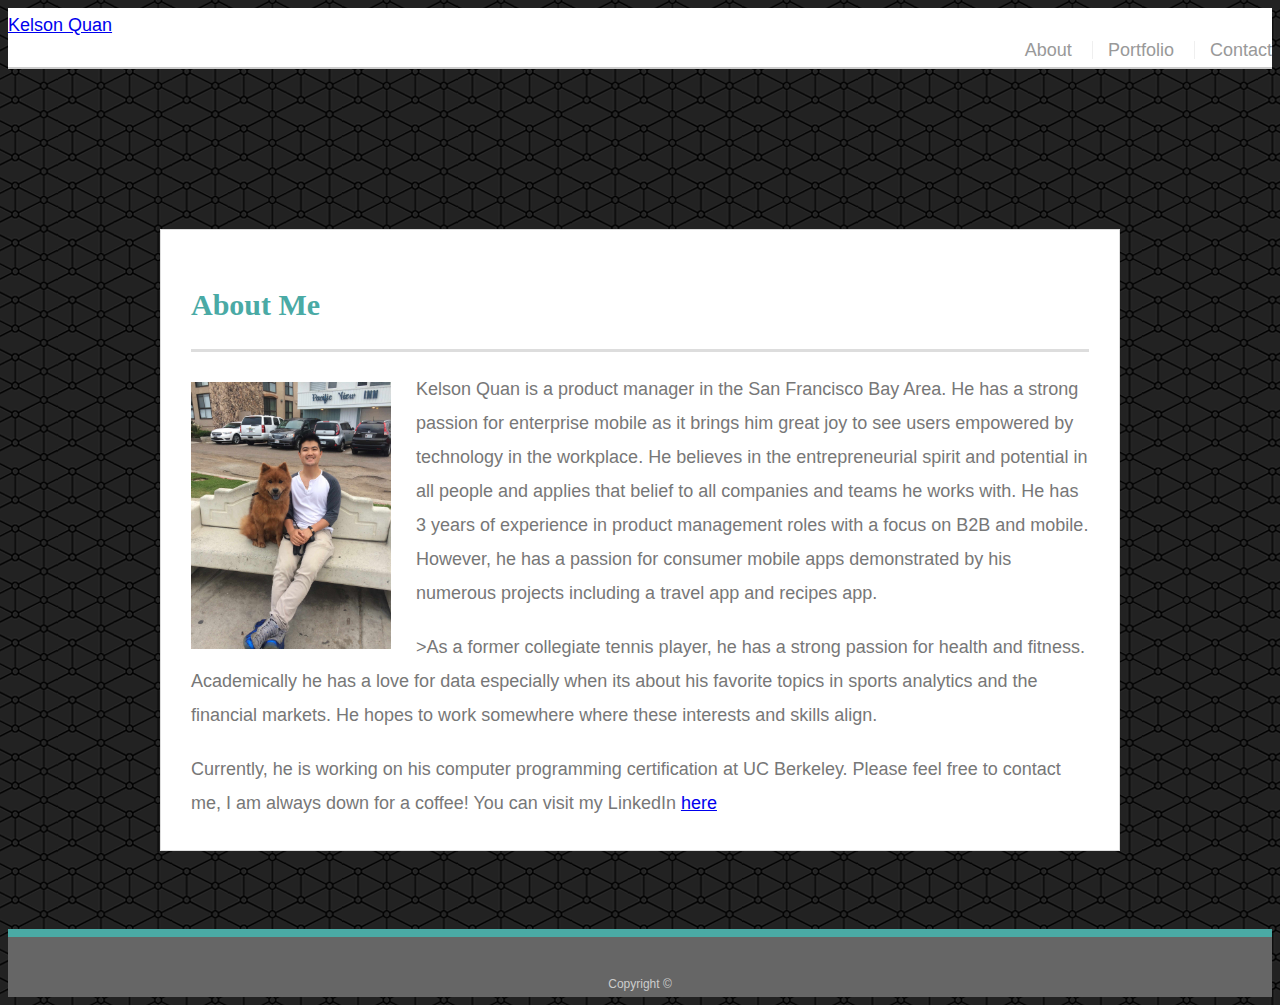
<file: index.html>
<!doctype html>
<html lang="en-us">

<head>
  <meta charset="UTF-8">
  <meta name="viewport" content="width=device-width, initial-scale=1, shrink-to-fit=no">
  <title>About | Your Name</title>
  <link rel="stylesheet" href="https://stackpath.bootstrapcdn.com/bootstrap/4.1.3/css/bootstrap.min.css" integrity="sha384-MCw98/SFnGE8fJT3GXwEOngsV7Zt27NXFoaoApmYm81iuXoPkFOJwJ8ERdknLPMO" crossorigin="anonymous">
  <link rel="stylesheet" type="text/css" href="assets/css/style.css">
</head>

<body>

  <header id="masthead">
    <div class="navbar sticky-top navbar-dark bg-dark">
      <a href="index.html" class="navbar-brand">Kelson Quan</a>
      <nav class="float-md-left">
        <a href="index.html">About</a>
        <a href="portfolio.html">Portfolio</a>
        <a href="contact.html">Contact</a>
      </nav>
    </div>
  </header>

 
  <div id="main-container" class="container">
    
    <section class="main-section">
      <h1 class="col-lg-12">About Me</h1>
      
      <img src="assets/images/IMG_1450.jpg" class="auth-image" alt="Your Name">

      <p>Kelson Quan is a product manager in the San Francisco Bay Area. He has a strong passion for enterprise mobile as it brings him great joy to see users empowered by technology in the workplace. He believes in the entrepreneurial spirit and potential in all people and applies that belief to all companies and teams he works with. He has 3 years of experience in product management roles with a focus on B2B and mobile. However, he has a passion for consumer mobile apps demonstrated by his numerous projects including a travel app and recipes app.</p>

      <p>>As a former collegiate tennis player, he has a strong passion for health and fitness. Academically he has a love for data especially when its about his favorite topics in sports analytics and the financial markets. He hopes to work somewhere where these interests and skills align.</p>

      <p>Currently, he is working on his computer programming certification at UC Berkeley. Please feel free to contact me, I am always down for a coffee! You can visit my 
          LinkedIn <a href="www.linkedin.com/in/kelsonquan/">here</a></p>
      

    </section>

  </div>

  <footer>
    <div class="container">
      Copyright &copy; 
    </div>
  </footer>

  <script src="https://code.jquery.com/jquery-3.3.1.slim.min.js" integrity="sha384-q8i/X+965DzO0rT7abK41JStQIAqVgRVzpbzo5smXKp4YfRvH+8abtTE1Pi6jizo" crossorigin="anonymous"></script>
    <script src="https://cdnjs.cloudflare.com/ajax/libs/popper.js/1.14.3/umd/popper.min.js" integrity="sha384-ZMP7rVo3mIykV+2+9J3UJ46jBk0WLaUAdn689aCwoqbBJiSnjAK/l8WvCWPIPm49" crossorigin="anonymous"></script>
    <script src="https://stackpath.bootstrapcdn.com/bootstrap/4.1.3/js/bootstrap.min.js" integrity="sha384-ChfqqxuZUCnJSK3+MXmPNIyE6ZbWh2IMqE241rYiqJxyMiZ6OW/JmZQ5stwEULTy" crossorigin="anonymous"></script>

  </body>

</html>
</file>
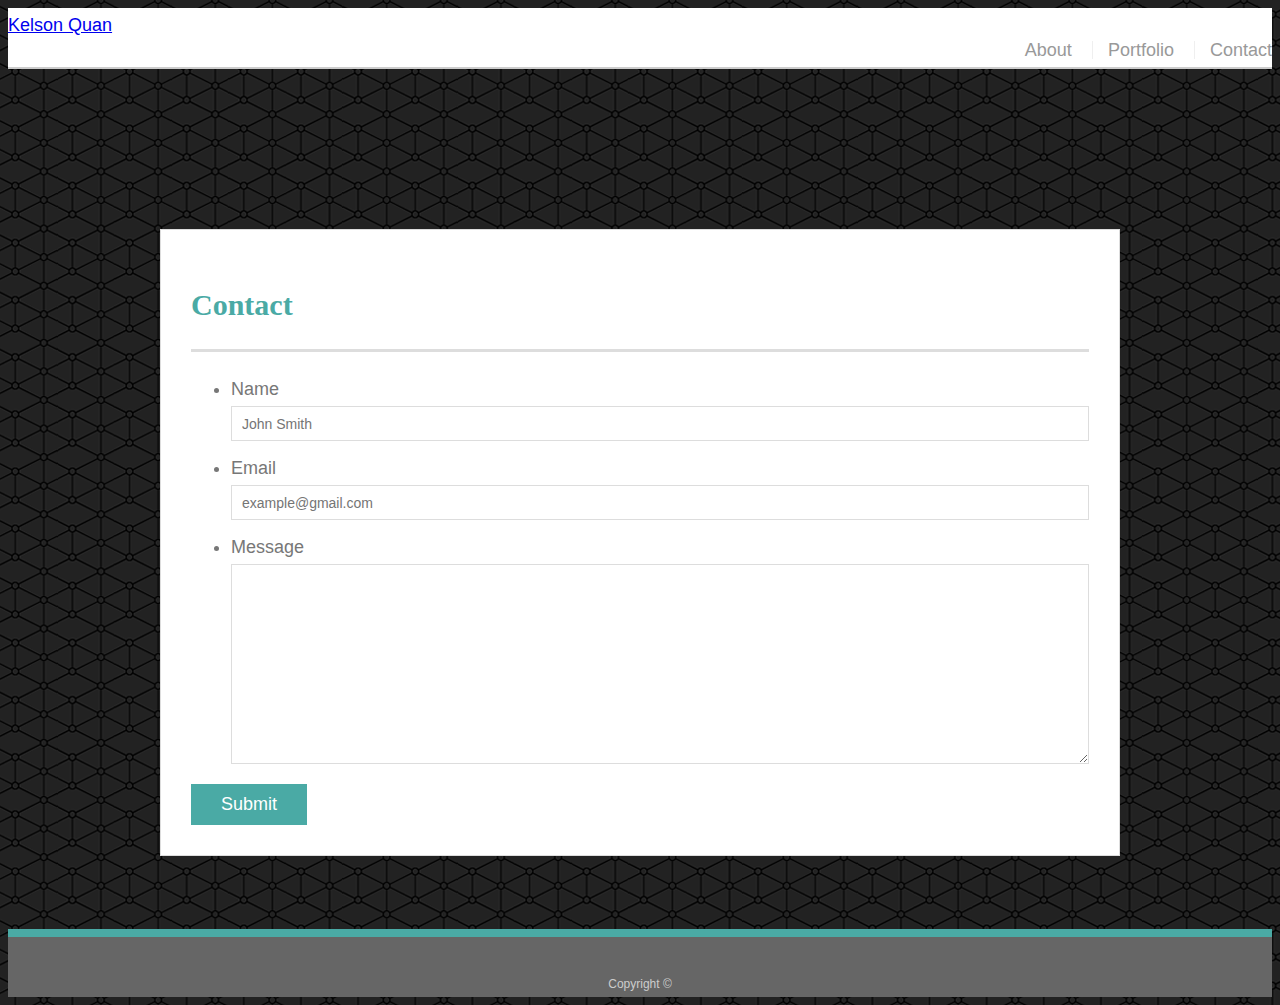
<file: contact.html>
<!doctype html>
<html lang="en-us">

  <head>
    <meta charset="UTF-8">
    <meta name="viewport" content="width=device-width, initial-scale=1, shrink-to-fit=no">
    <title>About | Your Name</title>
    <link rel="stylesheet" href="https://stackpath.bootstrapcdn.com/bootstrap/4.1.3/css/bootstrap.min.css" integrity="sha384-MCw98/SFnGE8fJT3GXwEOngsV7Zt27NXFoaoApmYm81iuXoPkFOJwJ8ERdknLPMO" crossorigin="anonymous">
    <link rel="stylesheet" type="text/css" href="assets/css/style.css">
  </head>
  
  <body>
  
    <header id="masthead">
      <div class="navbar sticky-top navbar-dark bg-dark">
        <a href="index.html" class="navbar-brand">Kelson Quan</a>
        <nav class="float-md-left">
          <a href="index.html">About</a>
          <a href="portfolio.html">Portfolio</a>
          <a href="contact.html">Contact</a>
        </nav>
      </div>
    </header>

  <div id="main-container" class="container">
    <section class="main-section">
      <h1>Contact</h1>

      <form id="contact-form">
        <ul>
          <li>
            <label for="name">Name</label>
            <input type="text" id="name" name="name" placeholder="John Smith" required="required">
          </li>
          <li>
            <label for="email">Email</label>
            <input type="email" id="email" name="email" placeholder="example@gmail.com" required="required">
          </li>
          <li>
            <label for="message">Message</label>
            <textarea id="message" name="message" required="required"></textarea>
          </li>
        </ul>
        <input type="submit">
      </form>

    </section>

  </div>

  <footer>
    <div class="container">
      Copyright &copy; 
    </div>
  </footer>
</body>

</html>
</file>
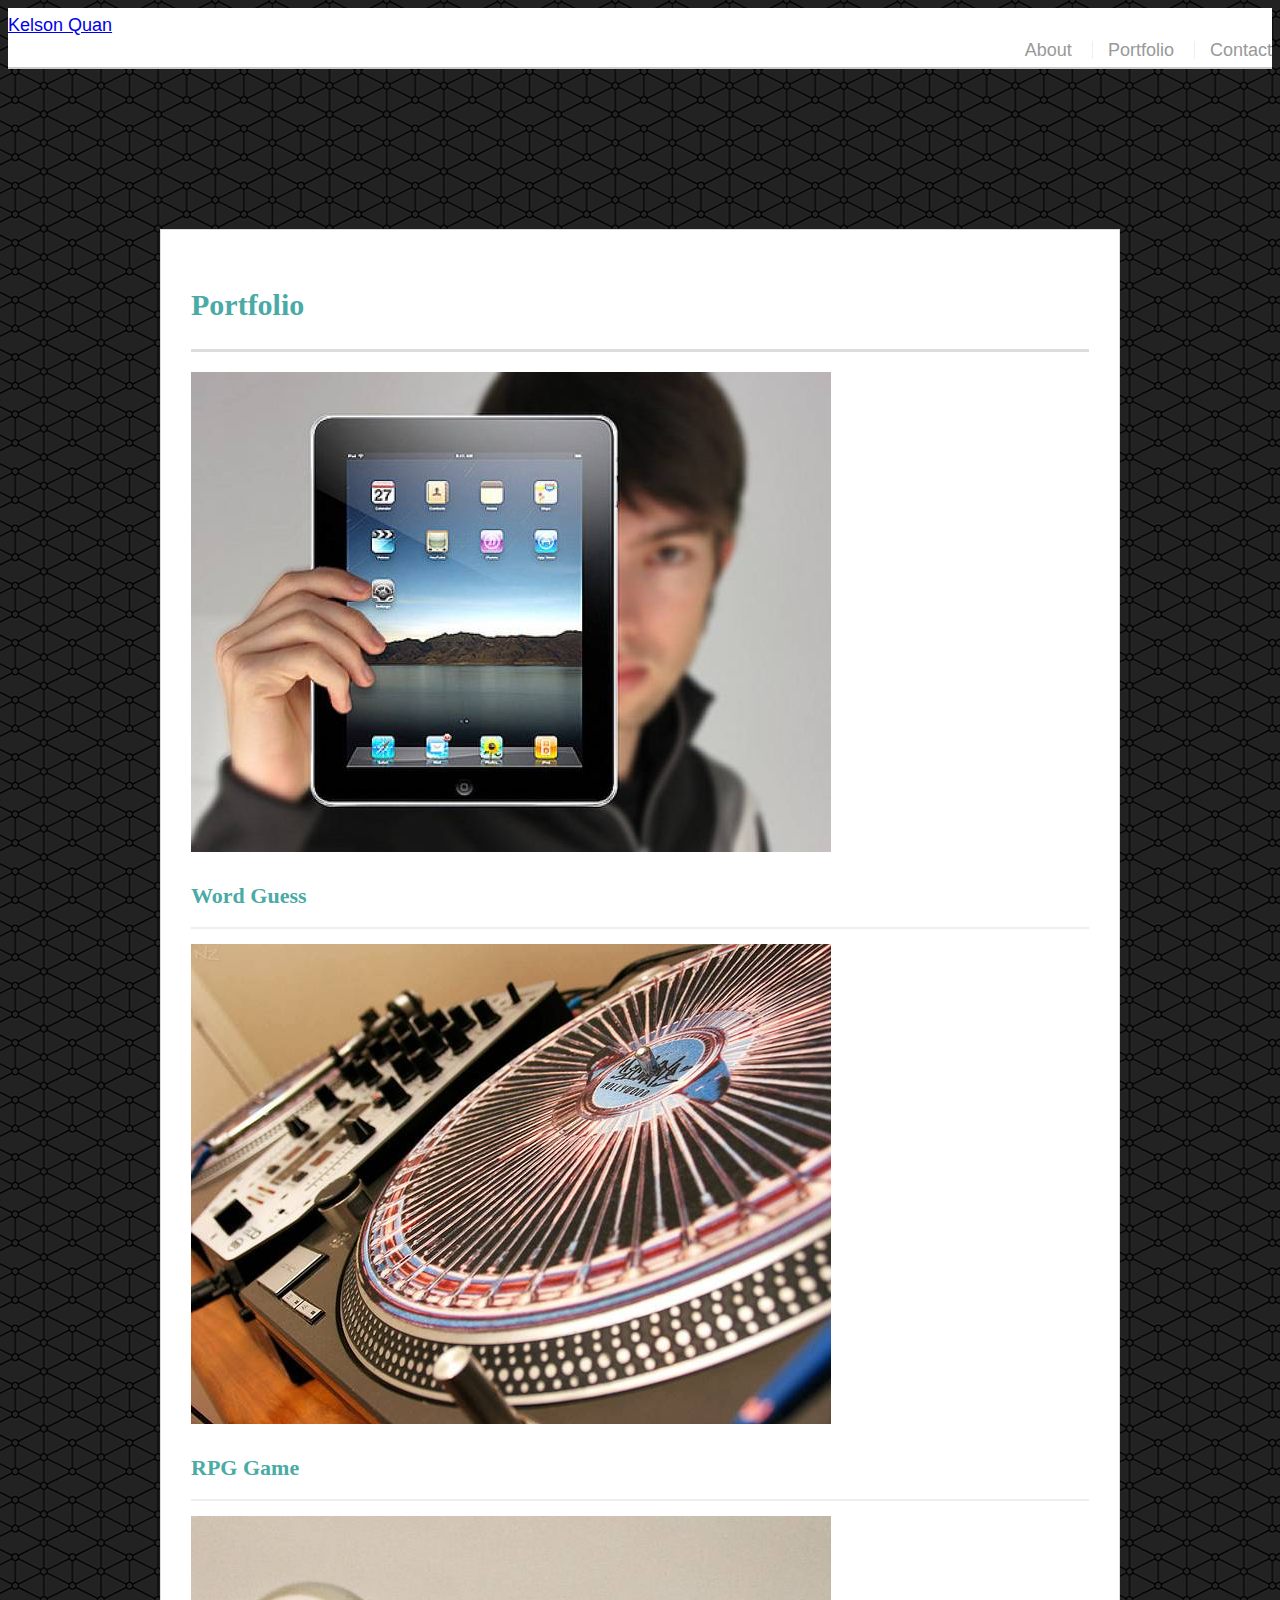
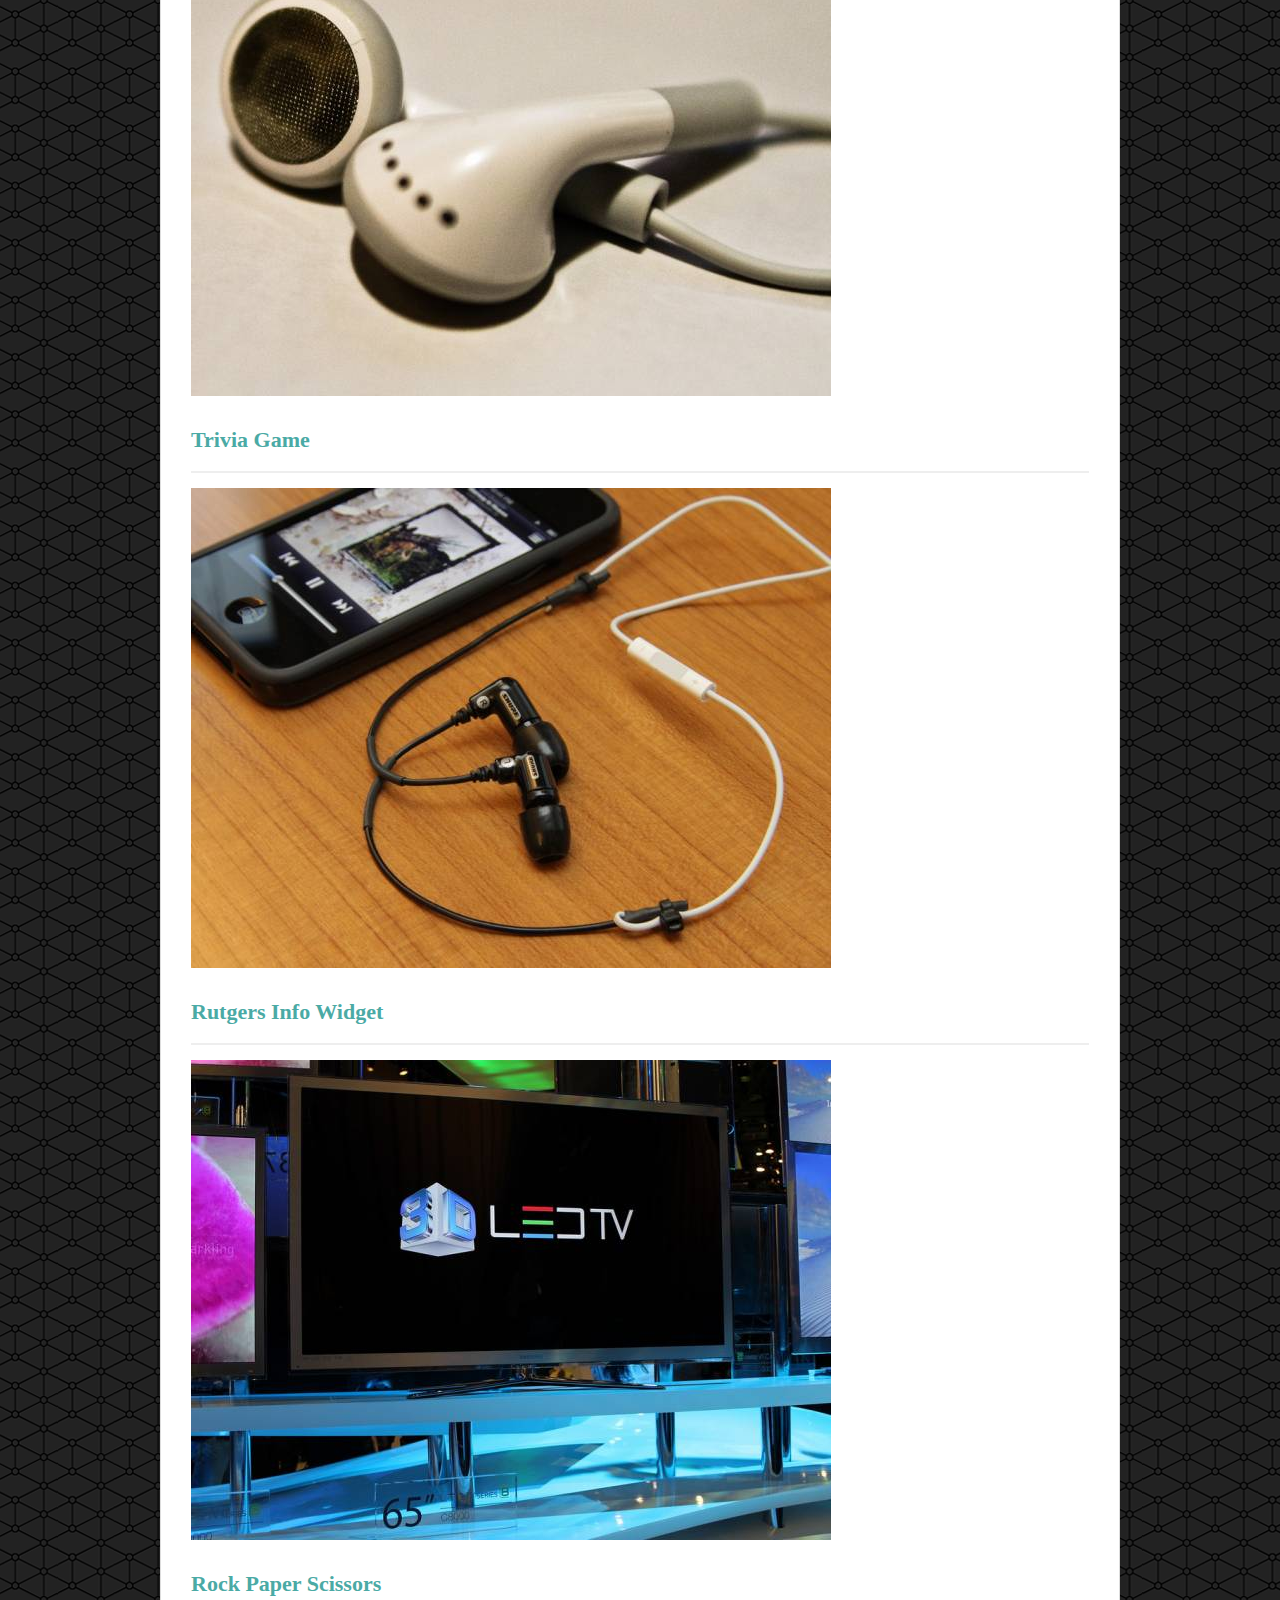
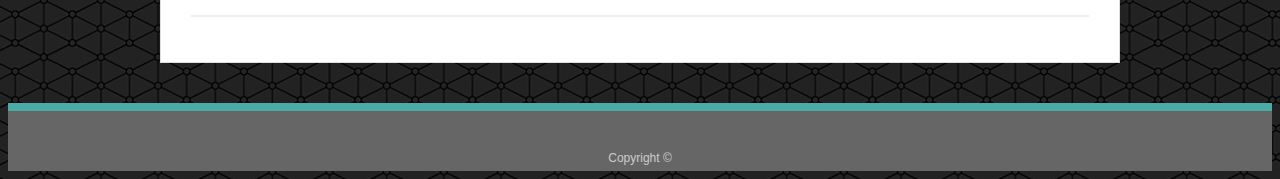
<file: portfolio.html>
<!doctype html>
<html lang="en-us">

<head>
  <meta charset="UTF-8">
  <meta name="viewport" content="width=device-width, initial-scale=1, shrink-to-fit=no">
  <title>About | Your Name</title>
  <link rel="stylesheet" href="https://stackpath.bootstrapcdn.com/bootstrap/4.1.3/css/bootstrap.min.css" integrity="sha384-MCw98/SFnGE8fJT3GXwEOngsV7Zt27NXFoaoApmYm81iuXoPkFOJwJ8ERdknLPMO" crossorigin="anonymous">
  <link rel="stylesheet" type="text/css" href="assets/css/style.css">
</head>

<body>

  <header id="masthead">
    <div class="navbar sticky-top navbar-dark bg-dark">
      <a href="index.html" class="navbar-brand">Kelson Quan</a>
      <nav class="float-md-left">
        <a href="index.html">About</a>
        <a href="portfolio.html">Portfolio</a>
        <a href="contact.html">Contact</a>
      </nav>
    </div>
  </header>

  <div id="main-container" class="container">
    <section class="main-section">
      <h1>Portfolio</h1>

      <div class="col-md-4" class="work">
        <img src="assets/images/technics-q-c-640-480-1.jpg" alt="Word Guess">

        <h3>Word Guess</h3>
      </div>
      <div class="col-md-2" class="work">
        <img src="assets/images/technics-q-c-640-480-2.jpg" alt="RPG Game">

        <h3>RPG Game</h3>
      </div>
      <div class="col-md-2" class="work" href="https://krq205.github.io/gettingGiphy-withIt.io/">
        <img src="assets/images/technics-q-c-640-480-5.jpg" alt="Trivia Game">

        <h3>Trivia Game</h3>
      </div>
      <div class="col-md-2" class="work">
        <img src="assets/images/technics-q-c-640-480-7.jpg" alt="Rutgers Info Widget">

        <h3>Rutgers Info Widget</h3>
      </div>
      <div class="col-md-2" class="work">
        <img src="assets/images/technics-q-c-640-480-9.jpg" alt="Rock Paper Scissors">

        <h3>Rock Paper Scissors</h3>
      </div>

    </section>

  </div>

  <footer>
    <div class="container">
      Copyright &copy;
    </div>
  </footer>
</body>

</html>
</file>
<file: assets/css/style.css>
body {
    font-family: Arial, "Helvetica Neue", Helvetica, sans-serif;
    font-size: 18px;
    line-height: 34px;
    color: #777777;
    background: url("../images/connectwork.png");
  }
  
  * {
    box-sizing: border-box;
  }
  
  /* general */
  
  .container {
    width: 100%;
    max-width: 960px;
    margin: 0 auto;
    clear: both;
  }
  
  h1,
  h2,
  h3,
  p {
    margin-bottom: 20px;
  }
  
  p:last-child {
    margin-bottom: 0;
  }
  
  h1,
  h2,
  h3 {
    font-family: Georgia, Times, "Times New Roman", serif;
    font-weight: 700;
    color: #4aaaa5;
  }
  
  h1 {
    padding-bottom: 20px;
    font-size: 30px;
    line-height: 49px;
    border-bottom: 3px solid #dddddd;
  }
  
  h2,
  h3 {
    font-size: 22px;
  }
  
  /* header */
  
  #masthead {
    z-index: 99;
    width: 100%;
    margin: 0 0 30px;
    overflow: auto;
    color: #ffffff;
    background: #ffffff;
    border-bottom: 2px solid #cccccc;
  }
  
  #logo {
    float: left;
    width: 250px;
    height: 90px;
    font-family: Georgia, Times, "Times New Roman", serif;
    font-size: 30px;
    font-weight: 700;
    line-height: 90px;
    color: #ffffff;
    text-align: center;
    text-decoration: none;
    background: #4aaaa5;
  }
  
  nav {
    float: right;
    margin-top: 25px;
  }
  
  nav a {
    display: inline-block;
    padding-left: 15px;
    margin-left: 15px;
    line-height: 18px;
    color: #999;
    text-decoration: none;
    border-left: 1px solid #efefef;
  }
  
  nav a:first-child {
    border-left: 0 none;
  }
  
  /* footer */
  
  footer {
    padding: 30px 0;
    clear: both;
    font-size: 12px;
    color: #ffffff;
    color: #cccccc;
    text-align: center;
    background: #666666;
    border-top: 8px solid #4aaaa5;
    height: 50px;
  }
  
  h3, h2 {
    padding-bottom: 20px;
    margin-bottom: 15px;
    line-height: 22px;
    border-bottom: 2px solid #eeeeee;
  }
  
  /* main */
  
  #main-container {
    padding-top: 130px;
    min-height: calc(100vh - 70px);
  }
  
  .main-section {
    float: left;
    width: 100%;
    max-width: 960px;
    padding: 30px;
    margin: 0 0 40px;
    background: #ffffff;
    border: 1px solid #dddddd;
  }
  
  /* portfolio page */
  
  .work {
    position: relative;
    float: left;
    width: 274px;
    margin: 20px 0 25px;
    overflow: auto;
  }
  
  .work:nth-child(even) {
    margin-right: 40px;
  }
  
  .work img {
    width: 100%;
    border: 0 none;
    opacity: 0.8;
  }
  
  .work h3 {
    position: absolute;
    bottom: 20px;
    width: 100%;
    padding: 15px;
    margin-bottom: 0;
    font-weight: 300;
    line-height: 30px;
    color: #ffffff;
    text-align: center;
    background: #4aaaa5;
    border-bottom: 0;
  }
  
  .auth-image {
    float: left;
    width: 200px;
    height: auto;
    margin-top: 10px;
    margin-right: 25px;
  }
  
  /* contact page */
  
  #contact-form ul {
    margin-bottom: 20px;
  }
  
  #contact-form li {
    margin-bottom: 10px;
  }
  
  label,
  input[type=text],
  input[type=email],
  textarea {
    display: block;
    width: 100%;
  }
  
  input[type=text],
  input[type=email],
  textarea {
    height: 35px;
    padding: 0 10px;
    font-size: 14px;
    border: 1px solid #dddddd;
  }
  
  textarea {
    height: 200px;
  }
  
  input[type=submit] {
    padding: 10px 30px;
    font-size: 18px;
    color: #ffffff;
    cursor: pointer;
    background: #4aaaa5;
    border: 0 none;
  }

  body {
    color:#777777;
}
</file>
